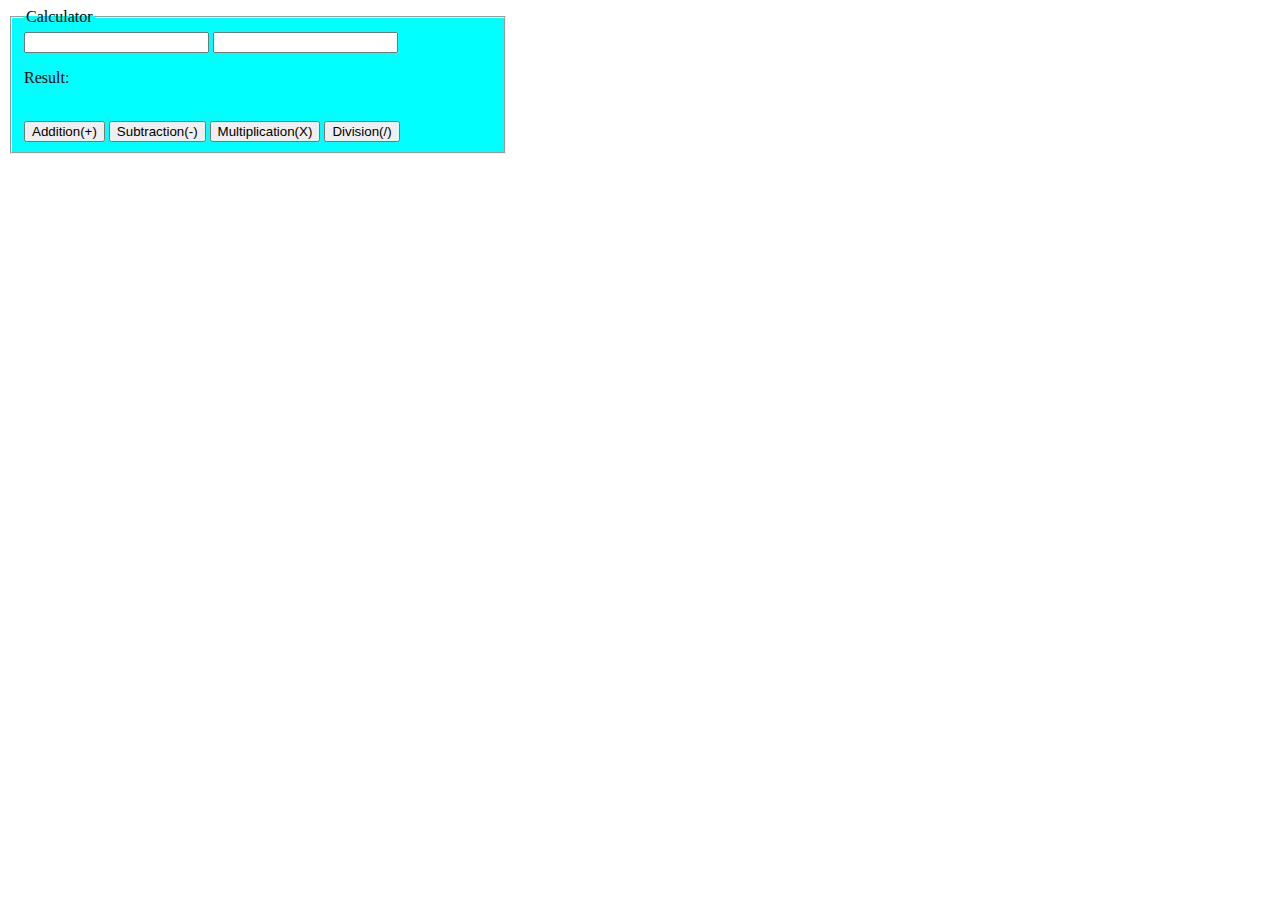
<file: calculator/index.html>
<!DOCTYPE html>
<html lang="en">
<head>
    <meta charset="UTF-8">
    <title>calculator</title>
    <script src="calculator.js"></script>
    <link rel="stylesheet" href="style.css">
</head>
<body>
<form style="width: 500px">
    <fieldset>
        <legend>Calculator</legend>
        <input type="text" id="nhap1">
        <span><input type="text" id="nhap2"></span>
        <br>
        <p value="kq " id="result">Result: </p>
        <br>
        <button type="button" value="plus" onclick="cong()">Addition(+)</button>
        <span> <button type="button" value="minus" onclick="tru()">Subtraction(-)</button></span>
        <span><button type="button" value="multipli" onclick="nhan()">Multiplication(X)</button></span>
        <span><button type="button" value="divis" onclick="chia()">Division(/)</button></span>
    </fieldset>

</form>

</body>
</html>
</file>
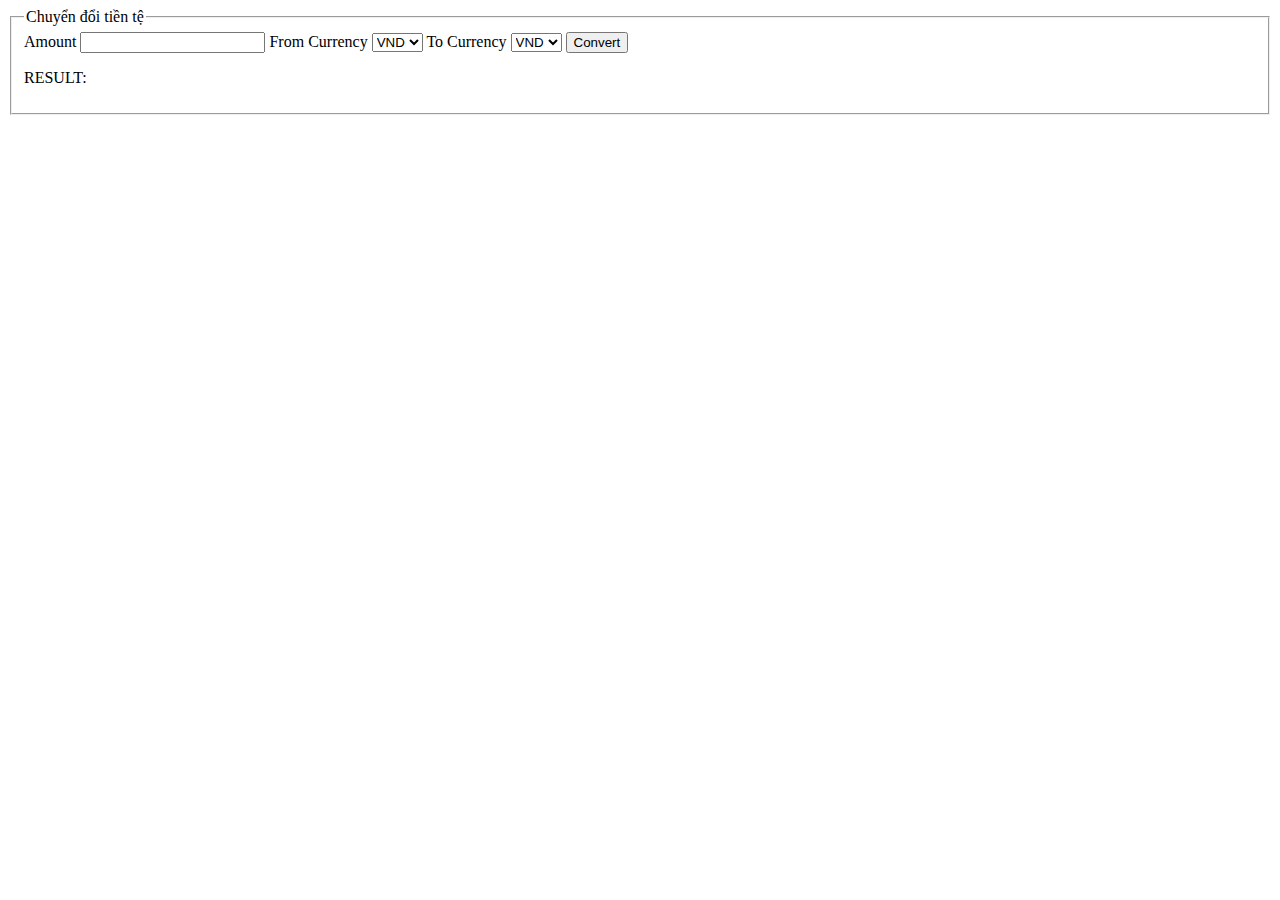
<file: chuyen-tien/index.html>
<!DOCTYPE html>
<html lang="en">
<head>
    <meta charset="UTF-8">
    <title>chuyen tien</title>
</head>
<body>
<form>
    <fieldset>
        <legend>Chuyển đổi tiền tệ</legend>
        <span>Amount</span>
        <input type="text" id="nhap">
        <span>	From Currency</span>
        <select id="from">
            <option value="23000">VND</option>
            <option value="1">USD</option>
            <option value="0.3">GBP</option>
        </select>
        <span> To Currency </span>
        <select id="to">
            <option value="23000">VND</option>
            <option value="1">USD</option>
            <option value="0.3">GBP</option>
        </select>
        <span><button type="button" onclick="btn()" value="convert">Convert</button> </span>
        <br>
        <p id="out">RESULT:</p>
    </fieldset>
</form>
<script>
    function btn() {
        let nhap = document.getElementById('nhap').value;
        let from = document.getElementById('from').value;
        let to = document.getElementById('to').value;
        let tien = nhap*to/from;
        document.getElementById('out').innerHTML = 'RESULT: ' + tien
    }
</script>

</body>
</html>
</file>
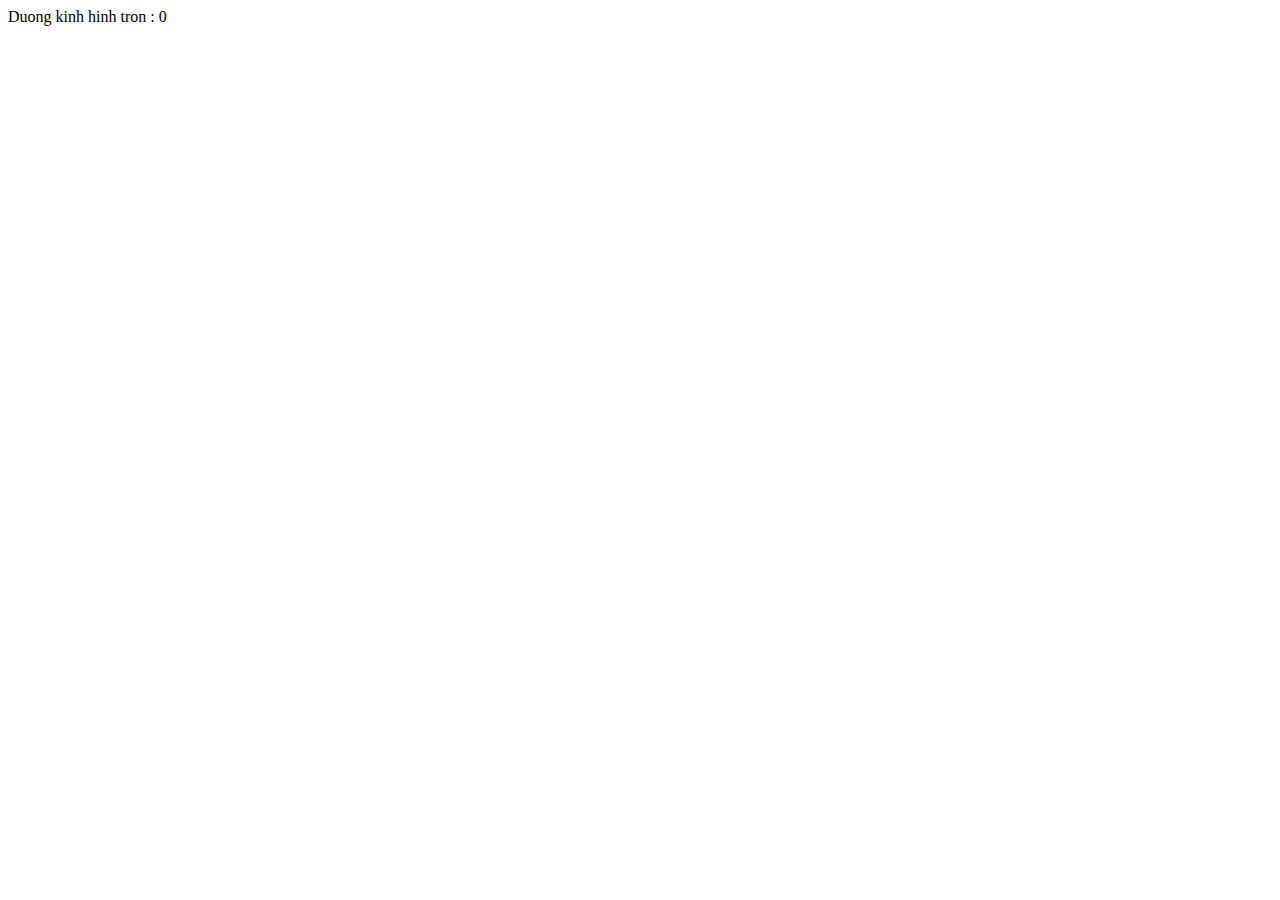
<file: bt-bien-kieudl/C-tron/index.html>
<!DOCTYPE html>
<html lang="en">
<head>
    <meta charset="UTF-8">
    <title>Title</title>
</head>
<body>
<script>
    D = prompt('Nhap duong kinh ')
    let pi = 3.14
    let C = D*pi
    document.write('Duong kinh hinh tron : ' +C)
</script>
</body>
</html>
</file>
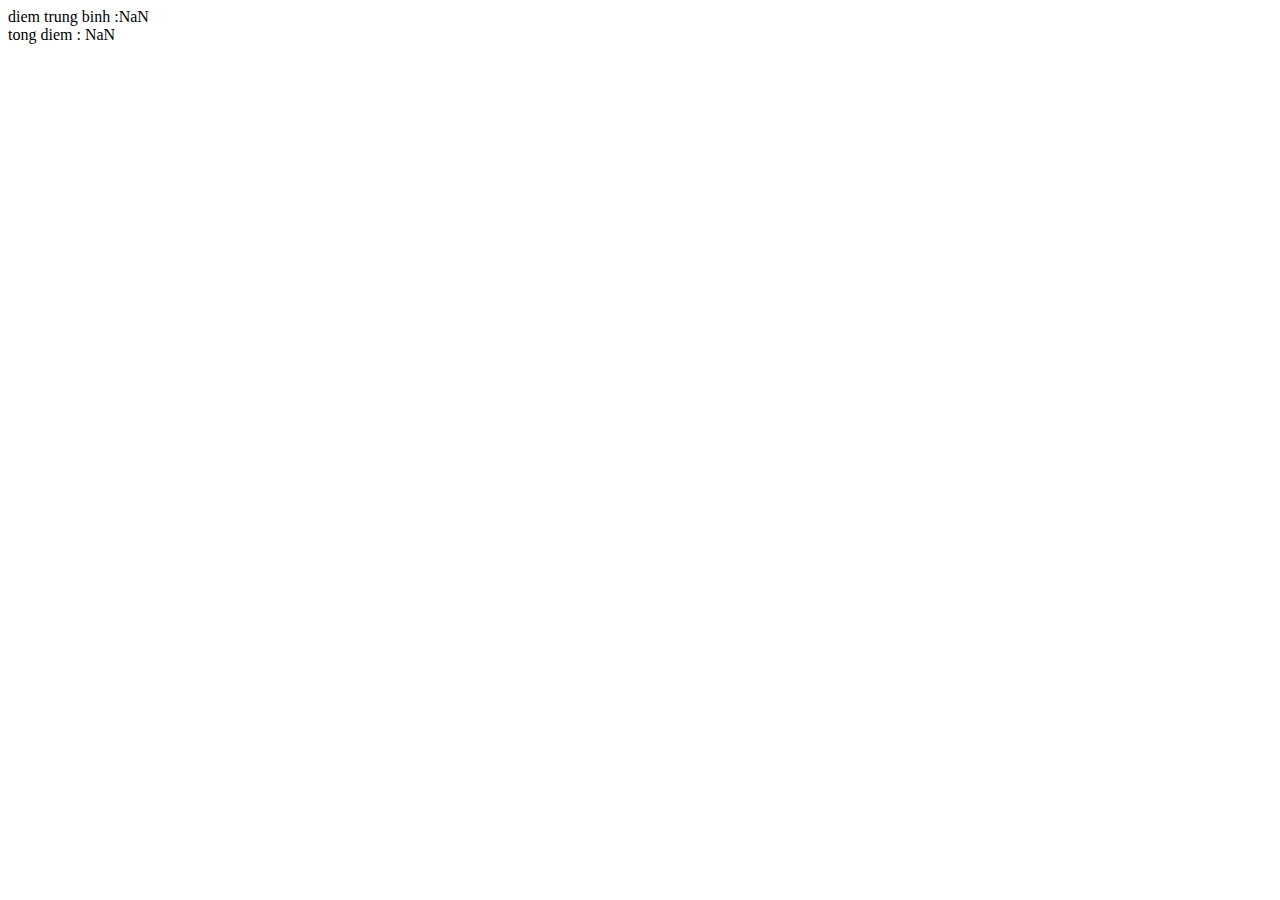
<file: bt-bien-kieudl/diem-hs/index.html>
<!DOCTYPE html>
<html lang="en">
<head>
    <meta charset="UTF-8">
    <title>Title</title>
</head>
<body>
<script>
    physical = prompt('Nhap diem vat li')
    Chemistry = prompt('Nhap diem hoa hoc')
    biological = prompt('Nhap diem sinh hoc')
    let li = parseInt(physical)
    let hoa = parseInt(Chemistry)
    let sinh = parseInt(biological)
    let tb = (li + hoa + sinh) / 3
    let tong = li + hoa + sinh
    document.write('diem trung binh :' + tb)
    document.write('<br>')
    document.write('tong diem : ' + tong)


</script>
</body>
</html>
</file>
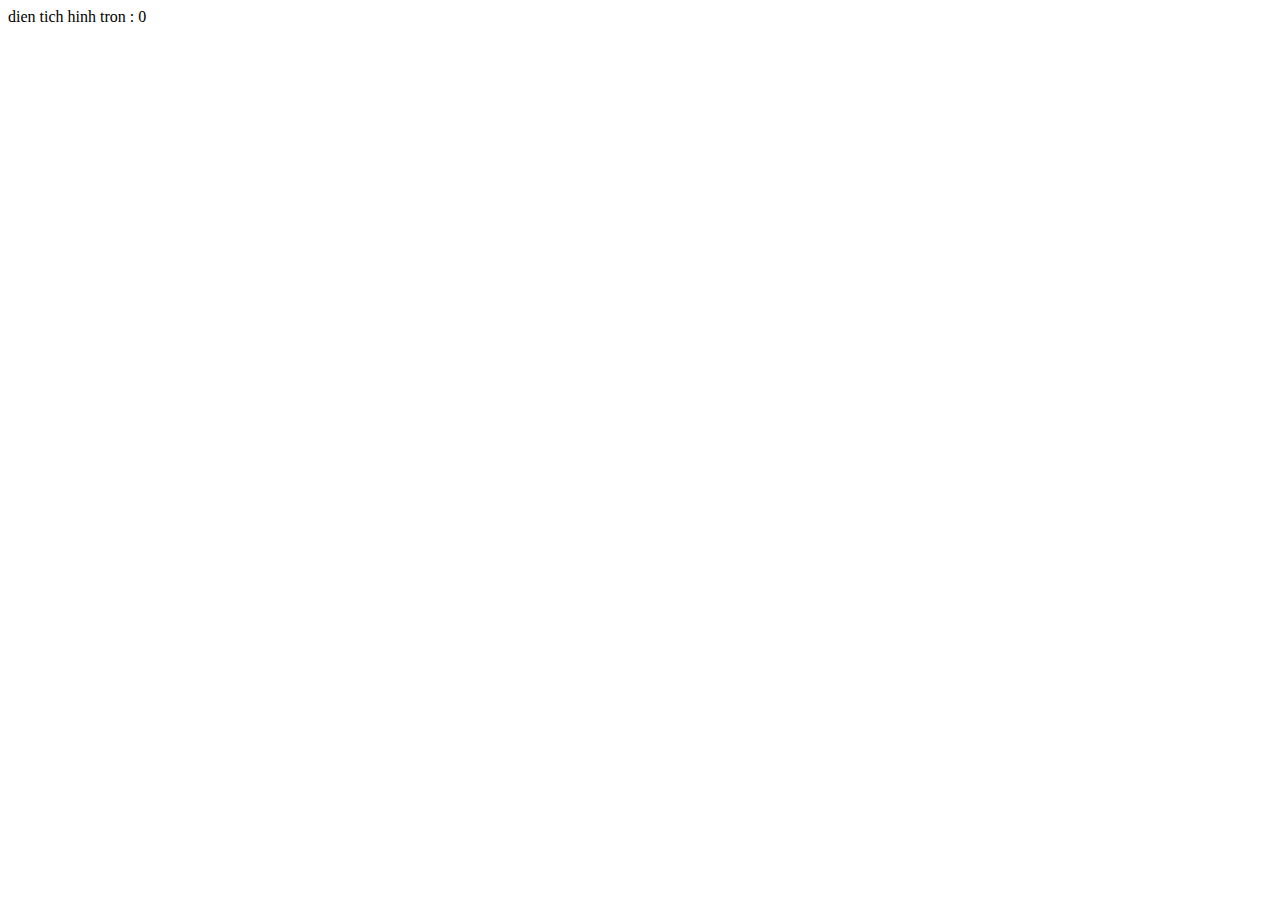
<file: bt-bien-kieudl/S-tron/index.html>
<!DOCTYPE html>
<html lang="en">
<head>
    <meta charset="UTF-8">
    <title>Title</title>
</head>
<body>
<script>
    R = prompt('Nhap ban kinh ')
    let S = parseInt(R*R*3.14)
    document.write('dien tich hinh tron : ' + S)

</script>
</body>
</html>
</file>
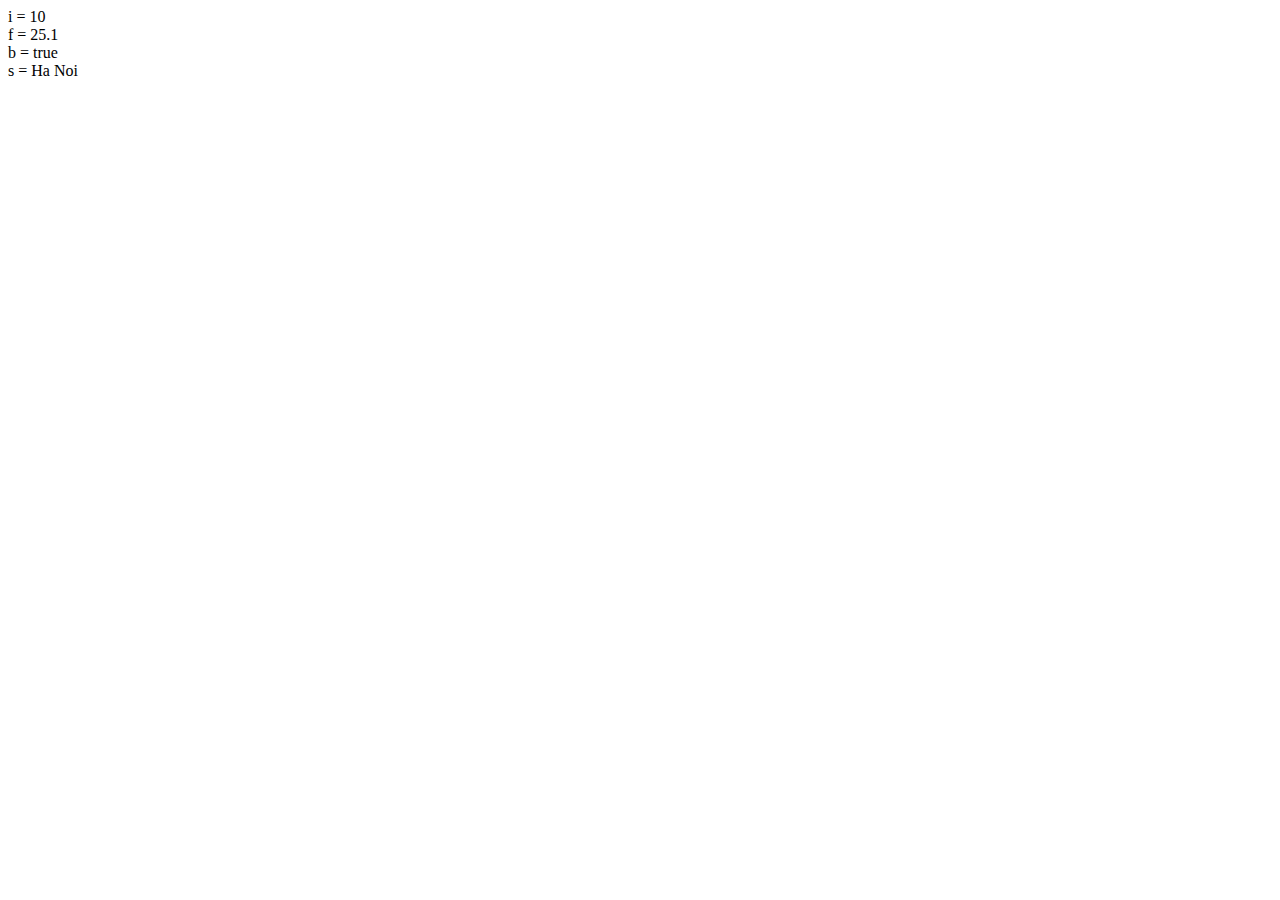
<file: baitap/declare-use.html>
<!DOCTYPE html>
<html lang="en">
<head>
    <meta charset="UTF-8">
    <title>khai bao</title>
</head>
<body>
<script>
    let i = 10
    let f = 25.1
    let b = true
    let s = "Ha Noi"
    document.write('i = ' + i)
    document.write('<br/>')
    document.write('f = ' + f)
    document.write('<br/>')
    document.write('b = ' + b)
    document.write('<br/>')
    document.write('s = ' + s)




</script>

</body>
</html>
</file>
<file: calculator/style.css>
fieldset{
    background-color: aqua;
}
</file>
